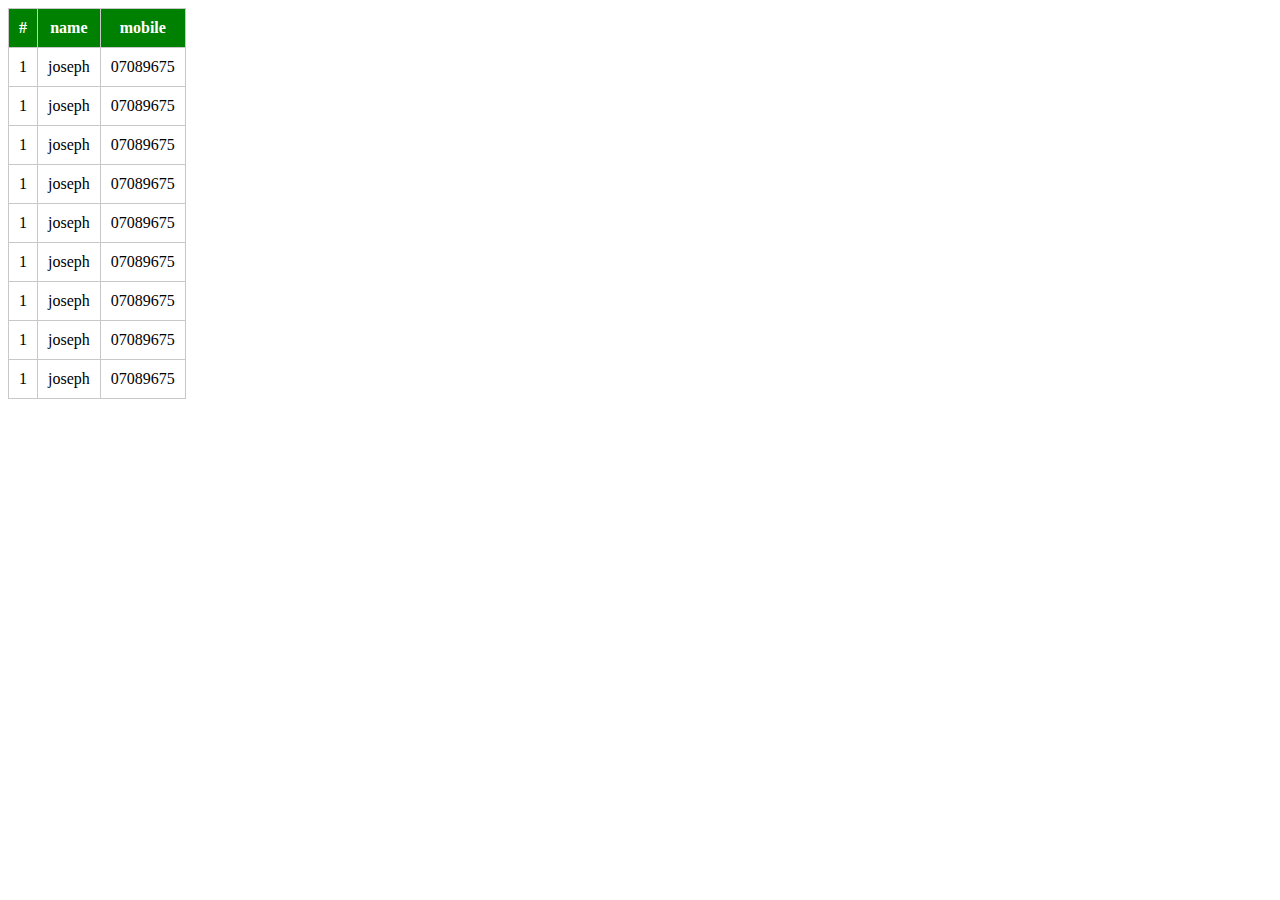
<file: index.html>
<!DOCTYPE html>
<html lang="en">
<head>
    <meta charset="UTF-8">
    <meta name="viewport" content="width=device-width, initial-scale=1.0">
    <meta http-equiv="X-UA-Compatible" content="ie=edge">
    <title>Document</title>
    <link rel="stylesheet" href="asset/css/main.css">
</head>
<body>
    <table>
        <thead>
            <th>#</th>
            <th>name</th>
            <th>mobile</th>
        </thead>
        <tbody>
            <tr class=first>
                <td>1</td>
                <td>joseph</td>
                <td>07089675</td>
            </tr>
            <tr>
                    <td>1</td>
                    <td>joseph</td>
                    <td>07089675</td>
                </tr>
                <tr>
                        <td>1</td>
                        <td>joseph</td>
                        <td>07089675</td>
                    </tr>
                    <tr>
                            <td>1</td>
                            <td>joseph</td>
                            <td>07089675</td>
                        </tr>
                        <tr>
                                <td>1</td>
                                <td>joseph</td>
                                <td>07089675</td>
                            </tr>
                            <tr>
                                    <td>1</td>
                                    <td>joseph</td>
                                    <td>07089675</td>
                                </tr>
                <tr>
                        <td>1</td>
                        <td>joseph</td>
                        <td>07089675</td>
                    </tr>
                    <tr>
                            <td>1</td>
                            <td>joseph</td>
                            <td>07089675</td>
                        </tr>
                        <tr>
                                <td>1</td>
                                <td>joseph</td>
                                <td>07089675</td>
                            </tr>
        </tbody>
    </table>
</body>
</html>
</file>
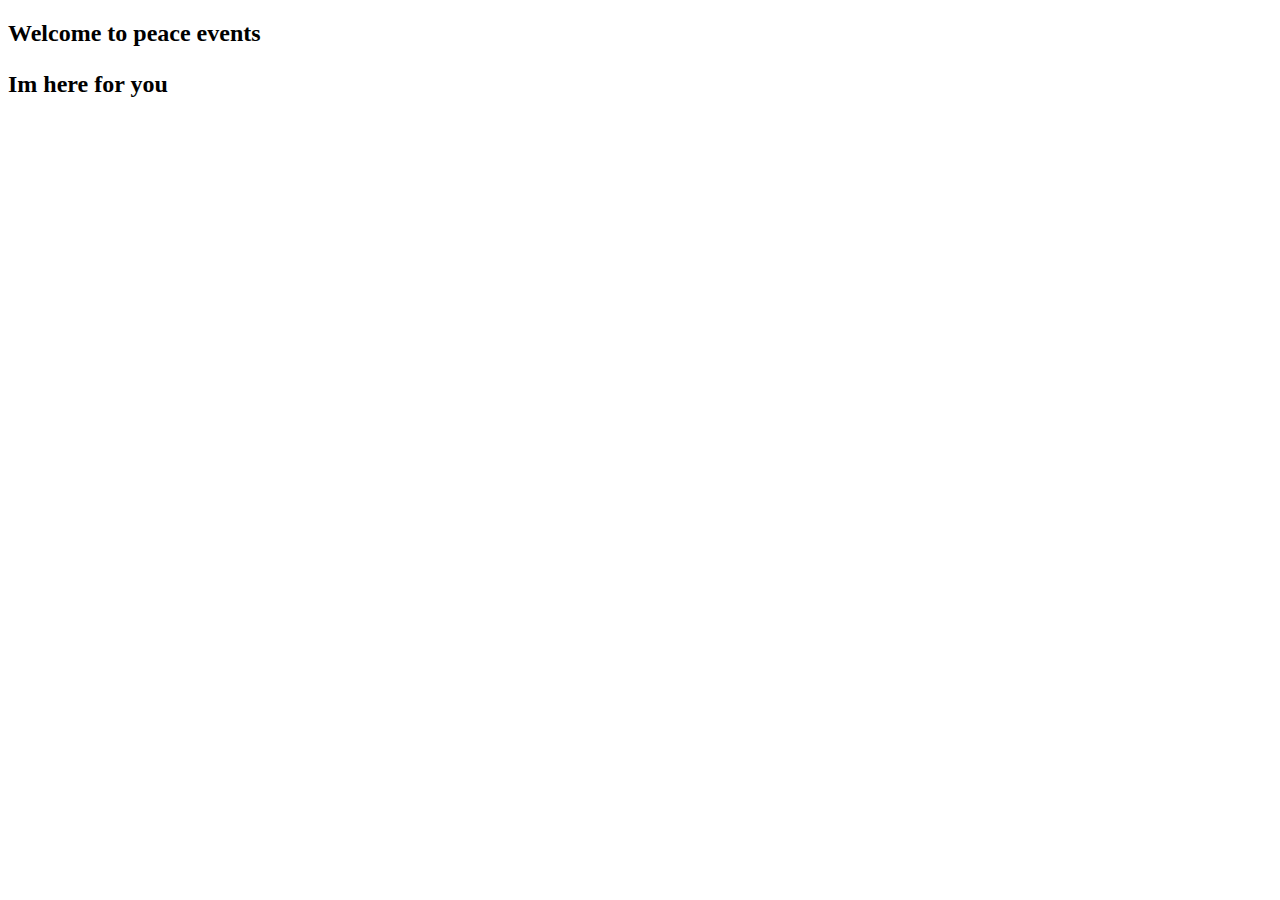
<file: about.html>
<!DOCTYPE html>
<!--[if lt IE 7]>      <html class="no-js lt-ie9 lt-ie8 lt-ie7"> <![endif]-->
<!--[if IE 7]>         <html class="no-js lt-ie9 lt-ie8"> <![endif]-->
<!--[if IE 8]>         <html class="no-js lt-ie9"> <![endif]-->
<!--[if gt IE 8]><!--> <html class="no-js"> <!--<![endif]-->
    <head>
        <meta charset="utf-8">
        <meta http-equiv="X-UA-Compatible" content="IE=edge">
        <title></title>
        <meta name="description" content="">
        <meta name="viewport" content="width=device-width, initial-scale=1">
        <link rel="stylesheet" href="./asset/css/">
    </head>
    <body>
        <!--[if lt IE 7]>
            <p class="browsehappy">You are using an <strong>outdated</strong> browser. Please <a href="#">upgrade your browser</a> to improve your experience.</p>
        <![endif]-->
        
        <script src="" async defer></script>
        <h2>Welcome to peace events<h2> <span></span>
            <p>Im here for you<p></p> 
    </body>
</html>
</file>
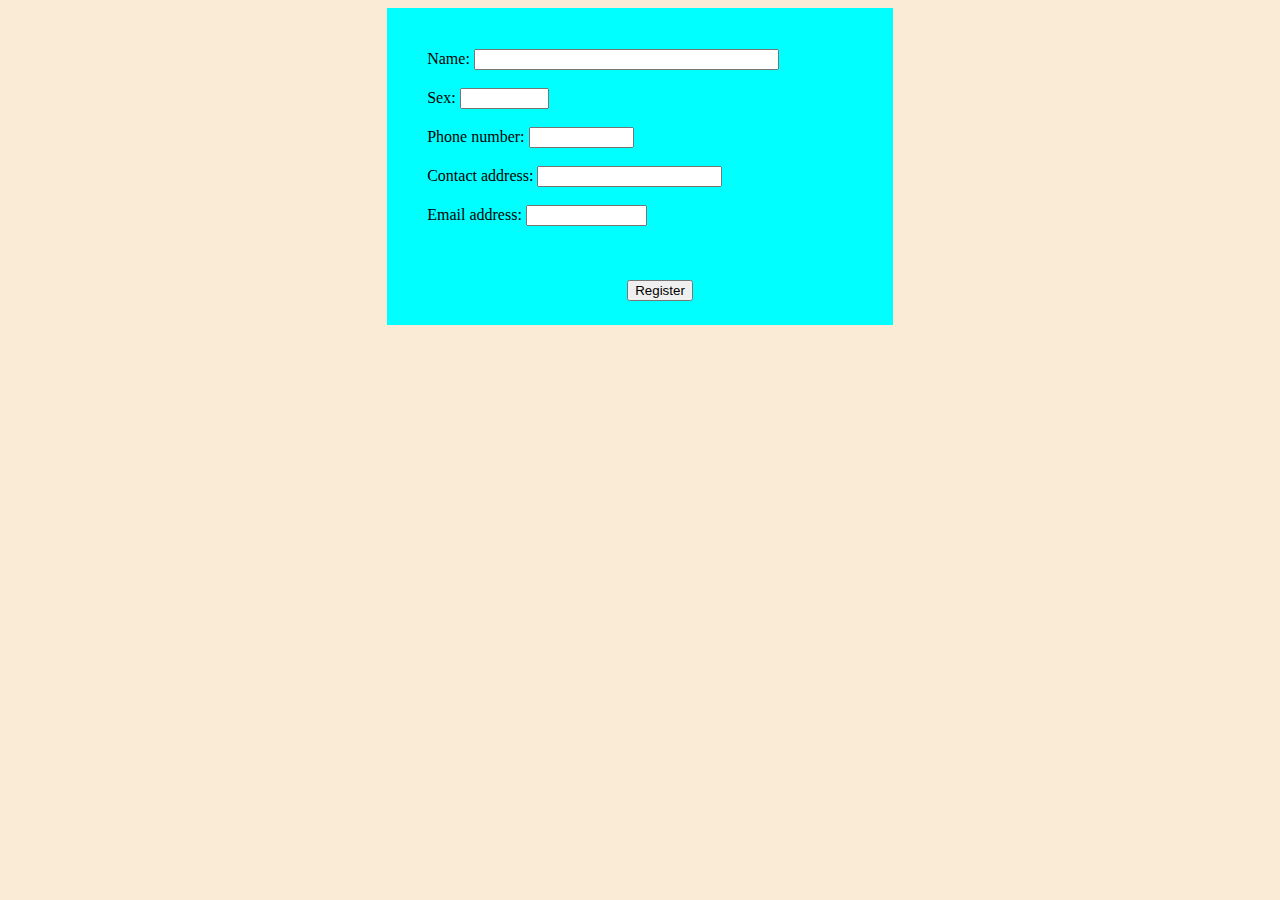
<file: Assignment.html>
<!DOCTYPE html>
<!--[if lt IE 7]>      <html class="no-js lt-ie9 lt-ie8 lt-ie7"> <![endif]-->
<!--[if IE 7]>         <html class="no-js lt-ie9 lt-ie8"> <![endif]-->
<!--[if IE 8]>         <html class="no-js lt-ie9"> <![endif]-->
<!--[if gt IE 8]><!--> <html class="no-js"> <!--<![endif]-->
    <head>
        <meta charset="utf-8">
        <meta http-equiv="X-UA-Compatible" content="IE=edge">
        <title></title>
        <meta name="description" content="">
        <meta name="viewport" content="width=device-width, initial-scale=1">
        <link rel="stylesheet" href="./asset/css/Assignment.css">
    </head>
    <body>
        <!--[if lt IE 7]>
            <p class="browsehappy">You are using an <strong>outdated</strong> browser. Please <a href="#">upgrade your browser</a> to improve your experience.</p>
        <![endif]-->
        
        <script src="" async defer></script>
        <div >
        <form class="entire" action="">
            <ol>
         Name: <input type="text" name="Name" size="35" class="oruko">
         <br>
         <br>
         <Age: <input type="quantity" size="3" class="odun"> 
         Sex: <input type="text" size="8" class="obinrin"> <br> <br>
         Phone number: <input type="quantity" size="10" class="contact"> <br> <br>
         Contact address: <input type="text" size="20"class="location"> <br> <br>
         Email address: <input type="text" size="12" class="webadd"> <br> <br><br> <br>
         <div class="button">
             <button> Register</button> 
        </div>
        </ol>
        </div>


          
         
        </form>
    </body>
</html>
</file>
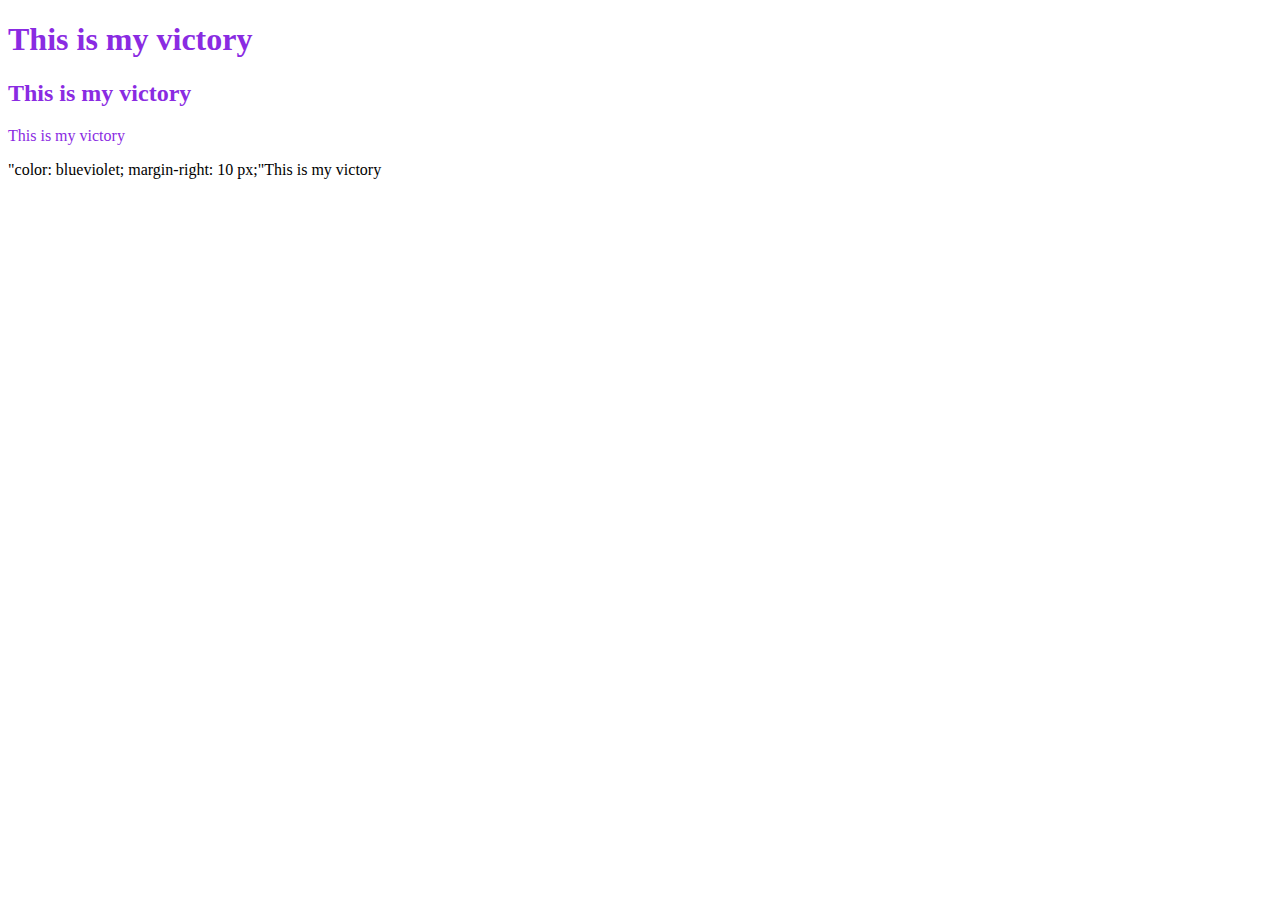
<file: indexnew.html>
<!DOCTYPE html>
<!--[if lt IE 7]>      <html class="no-js lt-ie9 lt-ie8 lt-ie7"> <![endif]-->
<!--[if IE 7]>         <html class="no-js lt-ie9 lt-ie8"> <![endif]-->
<!--[if IE 8]>         <html class="no-js lt-ie9"> <![endif]-->
<!--[if gt IE 8]><!--> <html class="no-js"> <!--<![endif]-->
    <head>
        <meta charset="utf-8">
        <meta http-equiv="X-UA-Compatible" content="IE=edge">
        <title></title>
        <meta name="description" content="">
        <meta name="viewport" content="width=device-width, initial-scale=1">
        <link rel="stylesheet" href="">
    </head>
    <body>
        <!--[if lt IE 7]>
            <p class="browsehappy">You are using an <strong>outdated</strong> browser. Please <a href="#">upgrade your browser</a> to improve your experience.</p>
        <![endif]-->
        
        <script src="" async defer></script>
<h1 style="color: blueviolet; margin-right: 10 px;">This is my victory</h1>
<h2 style="color: blueviolet; margin-right: 10 px;">This is my victory</h2>
<p style="color: blueviolet; margin-right: 10 px;">This is my victory</p>

<hi><style>
</style>"color: blueviolet; margin-right: 10 px;"This is my victory</hi>





    </body>
</html>
</file>
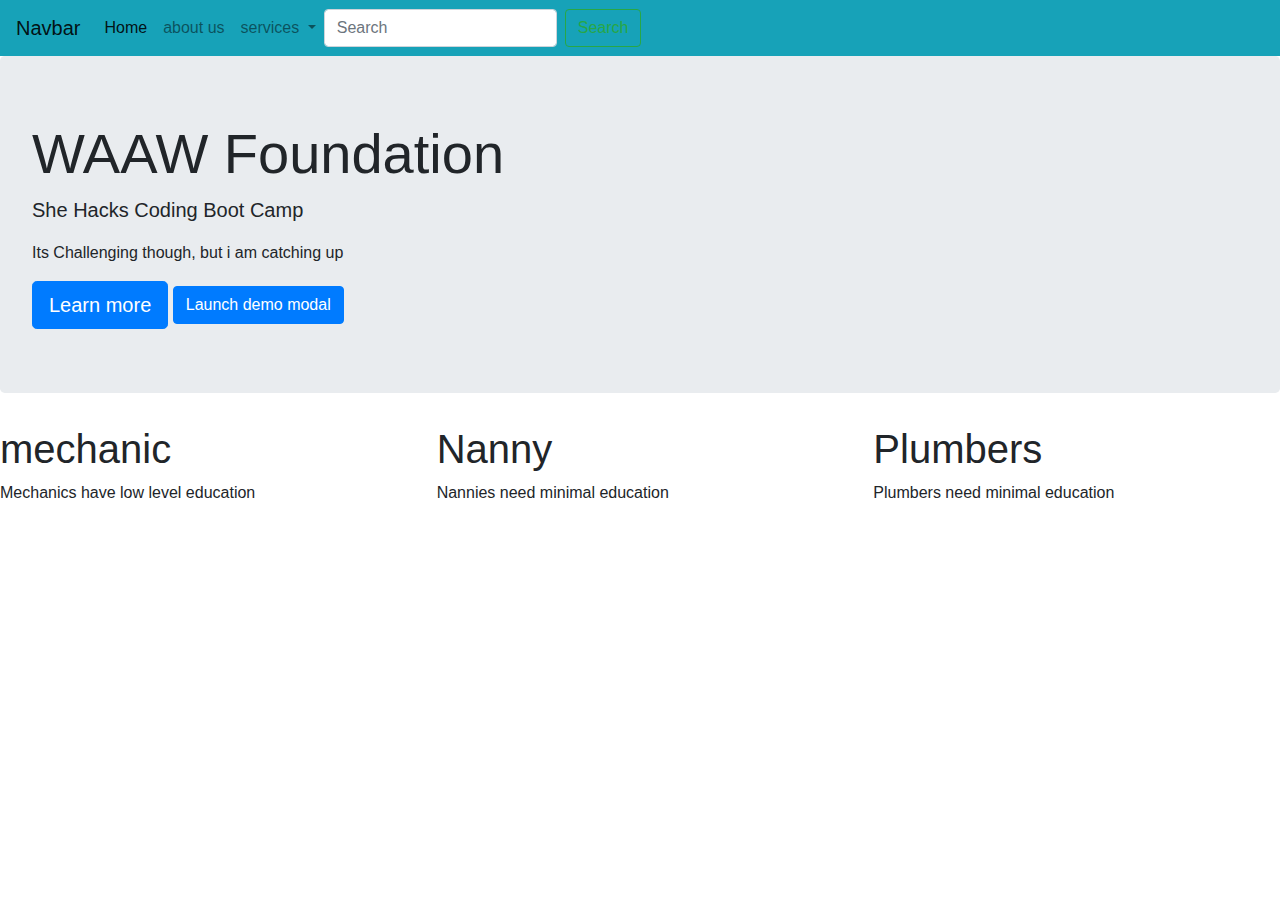
<file: shehacks.html>
<!DOCTYPE html>
<!--[if lt IE 7]>      <html class="no-js lt-ie9 lt-ie8 lt-ie7"> <![endif]-->
<!--[if IE 7]>         <html class="no-js lt-ie9 lt-ie8"> <![endif]-->
<!--[if IE 8]>         <html class="no-js lt-ie9"> <![endif]-->
<!--[if gt IE 8]><!-->
<html class="no-js">
<!--<![endif]-->

<head>
    <meta charset="utf-8">
    <meta http-equiv="X-UA-Compatible" content="IE=edge">
    <title></title>
    <meta name="description" content="">
    <meta name="viewport" content="width=device-width, initial-scale=1">
    <link rel="stylesheet" href="">
    <link rel="stylesheet" href="./asset/css/bootstrap.min.css">
    <link rel="stylesheet" href="./asset/css/animate.css">
</head>

<body>
    <!-- <h1>WAAWFoundation</h1> -->
    <nav class="navbar navbar-expand-lg navbar-light bg-info">
            <a class="navbar-brand" href="#">Navbar</a>
            <button class="navbar-toggler" type="button" data-toggle="collapse" data-target="#navbarSupportedContent" aria-controls="navbarSupportedContent" aria-expanded="false" aria-label="Toggle navigation">
              <span class="navbar-toggler-icon"></span>
            </button>
          
            <div class="collapse navbar-collapse" id="navbarSupportedContent">
              <ul class="navbar-nav mr-auto">
                <li class="nav-item active">
                  <a class="nav-link" href="#">Home <span class="sr-only">(current)</span></a>
                </li>
                <li class="nav-item">
                  <a class="nav-link" href="#">about us</a>
                </li>
                <li class="nav-item dropdown">
                  <a class="nav-link dropdown-toggle" href="#" id="navbarDropdown" role="button" data-toggle="dropdown" aria-haspopup="true" aria-expanded="false">
                    services
                  </a>
                  <div class="dropdown-menu" aria-labelledby="navbarDropdown">
                    <a class="dropdown-item" href="#">Mechanic</a>
                    <a class="dropdown-item" href="#">Nanny</a>
                    <div class="dropdown-divider"></div>
                    <a class="dropdown-item" href="#">Carpenter</a>
                  </div>
                </li>
                
              <form class="form-inline my-2 my-lg-0">
                <input class="form-control mr-sm-2" type="search" placeholder="Search" aria-label="Search">
                <button class="btn btn-outline-success my-2 my-sm-0" type="submit">Search</button>
              </form>
            </div>
          </nav>

          <div class="jumbotron">
                <h1 class="display-4">WAAW Foundation</h1>
                <p class="lead">She Hacks Coding Boot Camp</p>
                <p>Its Challenging though, but i am catching up</p>
                <a class="btn btn-primary btn-lg" href="#" role="button">Learn more</a>
                <!-- Button trigger modal -->
<button type="button" class="btn btn-primary" data-toggle="modal" data-target="#exampleModal">
        Launch demo modal
      </button>
      
      <!-- Modal -->
      <div class="modal fade" id="exampleModal" tabindex="-1" role="dialog" aria-labelledby="exampleModalLabel" aria-hidden="true">
        <div class="modal-dialog" role="document">
          <div class="modal-content">
            <div class="modal-header">
              <h5 class="modal-title" id="exampleModalLabel">Modal title</h5>
              <button type="button" class="close" data-dismiss="modal" aria-label="Close">
                <span aria-hidden="true">&times;</span>
              </button>
            </div>
            <div class="modal-body">
              ...
            </div>
            <div class="modal-footer">
              <button type="button" class="btn btn-secondary" data-dismiss="modal">Close</button>
              <button type="button" class="btn btn-primary">Save changes</button>
            </div>
          </div>
        </div>
      </div>
              </div>

              



    <script src="https://code.jquery.com/jquery-3.4.1.slim.min.js"
        integrity="sha384-J6qa4849blE2+poT4WnyKhv5vZF5SrPo0iEjwBvKU7imGFAV0wwj1yYfoRSJoZ+n"
        crossorigin="anonymous"></script>
    <script src="https://cdn.jsdelivr.net/npm/popper.js@1.16.0/dist/umd/popper.min.js"
        integrity="sha384-Q6E9RHvbIyZFJoft+2mJbHaEWldlvI9IOYy5n3zV9zzTtmI3UksdQRVvoxMfooAo"
        crossorigin="anonymous"></script>
    <script src="https://stackpath.bootstrapcdn.com/bootstrap/4.4.1/js/bootstrap.min.js"
        integrity="sha384-wfSDF2E50Y2D1uUdj0O3uMBJnjuUD4Ih7YwaYd1iqfktj0Uod8GCExl3Og8ifwB6"
        crossorigin="anonymous"></script>
    <script src="" async defer></script>
    <div>

        <div class="row">
        <div class="col-md-4">
            <h1 class="animated bounce infinite">mechanic</h1> 
            <p class="animated bounce infinite">Mechanics have low level education</p></div>
        <div class="col-md-4">
            <h1 class="animated bounce infinite">Nanny</h1> 
            <p class="animated bounce infinite">Nannies need minimal education</p></div>
        <div class="col-md-4">
            <h1 class="animated bounce infinite">Plumbers</h1> 
            <p class="animated bounce infinite">Plumbers need minimal education</p></div>
        
    </div>
        </div>
</body>

</html>
</file>
<file: asset/css/main.css>
table{
    border-collapse: collapse;
    border:1px solid gray
}

th,tr,td  {
    border:1px solid rgb(200,200,200);
    padding:10px;
    background-image:    
}

th  {
    background: green;
    color:white
}

tr:nth-child(odd)  {
    background image:rgb(200,200,200);
    background color:blue

body{
    color:blue;
    padding:10px;
}

body{
    background-color: aqua;
}
</file>
<file: asset/css/Assignment.css>
body{
    background-color: antiquewhite;
    
    
}
.button{
    text-indent: 200px;
    padding-bottom: 5%;
}

.entire{
    width: 40%;
    height: 80%;
    background-color: aqua;
    margin-left: 30%;
    padding-top: 2%;
}
/* }
.odun{
    margin-left: 40%;
}
.obinrin{
    margin-left: 40%;
}
.contact{
    margin-left: 40%;
}
.location{
    margin-left: 40%;
}
.webadd{
    margin-left: 40%;
} */
</file>
